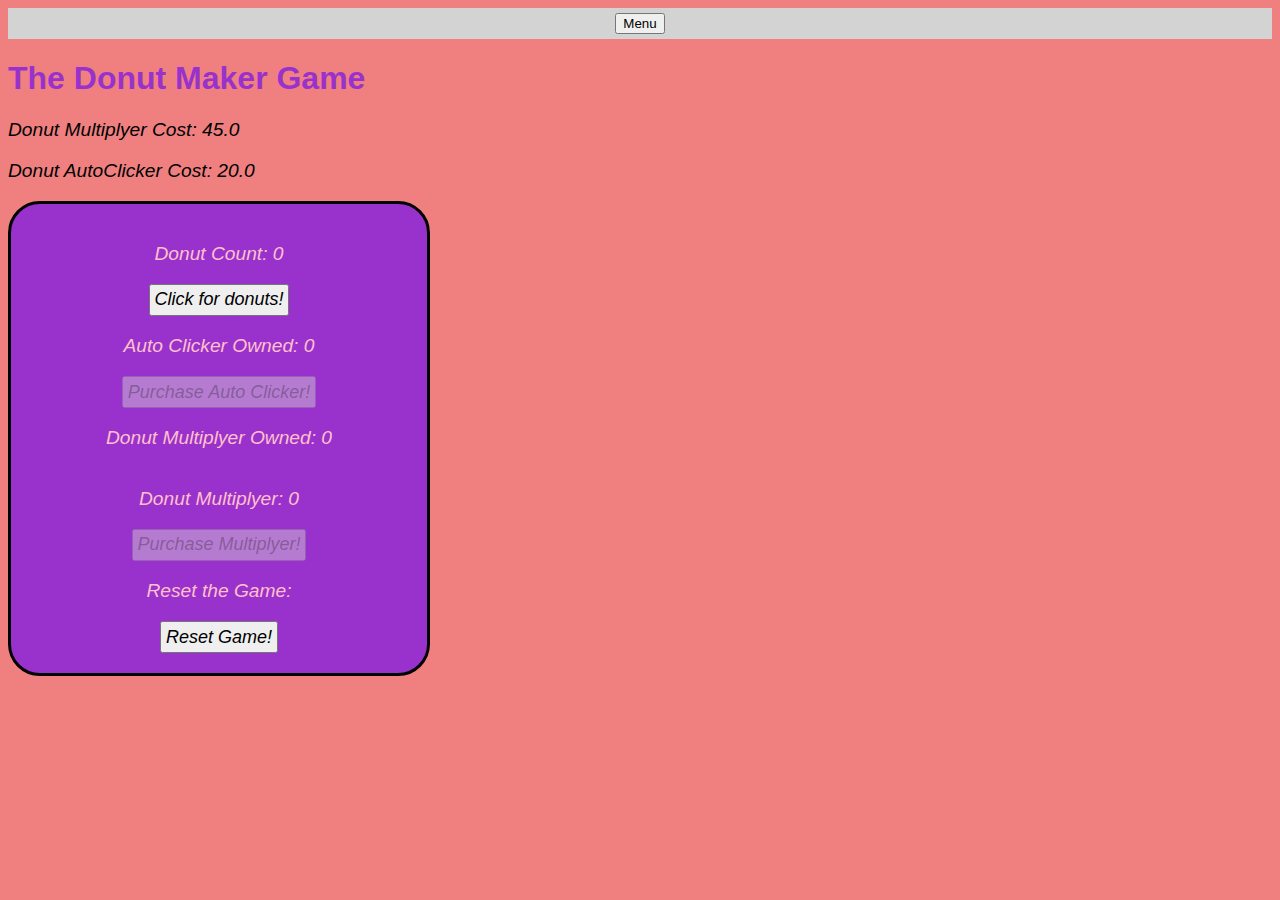
<file: docs/index.html>
<!DOCTYPE html>
<html lang="en">

<head>
    <meta charset="UTF-8">
    <meta http-equiv="X-UA-Compatible" content="IE=edge">
    <meta name="viewport" content="width=device-width, initial-scale=1.0">
    <title>Donut Maker</title>
    <link rel="stylesheet" href="style.css">
</head>

<body id="donutBody">
    <header id="header">
        <nav>
            <button id="Dropdown" type="button" onclick="Dropdown">Menu</button>
            <ul id="dropdown-content">
                <li class="underline"> <a id="MainLink" href="Main.html">Main</a></li>
                <li class="underline"><a id="FredLink" href="https://en.wikipedia.org/wiki/Fred_the_Baker">Fred the
                        Baker Company</a></li>
                <li class="underline"><a id="CookieLink" href="https://orteil.dashnet.org/cookieclicker/">Cookie
                        Clicker</a></li>
            </ul>
        </nav>
    </header>
    <h1 id="title">The Donut Maker Game</h1>
    <p id="MCost" class="p">Donut Multiplyer Cost: 0</p>
    <p id="ACost" class="p">Donut AutoClicker Cost: 0</p>
    <div id="gridbody">
        <p id="Bake" class="p">Donut Count: 0</p>
        <button id="bakeButton" class="button" type="button" src="/sounds/camera-13695.mp3">Click for donuts!</button>
        <p id="AutoClick" class="p">Auto Clicker Owned: 0</p>
        <button id="autoclickButton" class="Abutton" disabled type="button" src="/sounds/camera-shutter-18399.mp3">Purchase Auto Clicker!</button>
        <p id="Multiply" class="p">Donut Multiplyer Owned: 0</p>
        <p id="MulScore" class="p">Donut Multiplyer: 0</p>
        <button id="multiplyButton" class="Mbutton" disabled type="button" src="/sounds/start-computeraif-14572.mp3">Purchase Multiplyer!</button>
        <p class="p">Reset the Game:</p>
        <button id="Reset" class="button" type="button" onclick="Reset" src="/sounds/defibrillator-6961.mp3">Reset Game!</button>
    </div>
</body>
<script src="DonutMaker.js"></script>

</html>
</file>
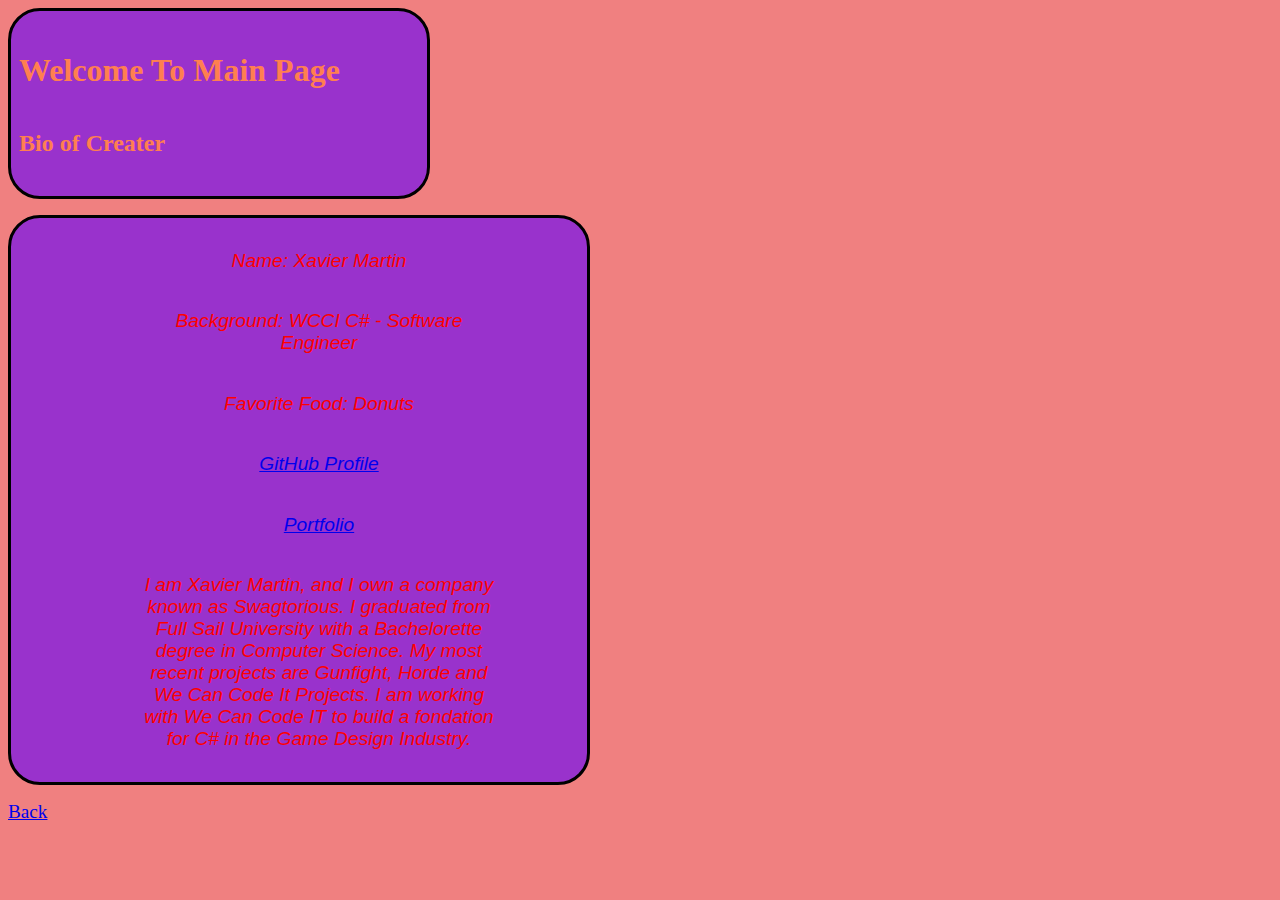
<file: docs/Main.html>
<!DOCTYPE html>
<html>

<head>
  <title>Main Page</title>
  <link rel="stylesheet" href="style.css">
</head>

<body id="MainBody">
  <div class="MainHeader">
    <h1 id="MainHBody"> Welcome To Main Page</h1>
    <h2 id="h2Body">Bio of Creater</h2>
  </div>
  <p>
  <nav id="MainSub">
    <ul class="p">Name: Xavier Martin</ul>
    <ul class="p">Background: WCCI C# - Software Engineer</ul>
    <ul class="p">Favorite Food: Donuts</ul>
    <ul class="p"><a href="https://github.com/xXGameDesignerx">GitHub Profile</a></ul>
    <ul class="p"><a href="https://xxgamedesignerx.github.io/">Portfolio</a></ul>
    <ul class="p">I am Xavier Martin, and I own a company known as Swagtorious. I graduated from Full Sail University
      with a Bachelorette degree in Computer Science. My most recent projects are Gunfight, Horde and We Can Code It
      Projects. I am working with We Can Code IT to build a fondation for C# in the Game Design Industry.
    </ul>
  </nav>
  </p>
  <a id="Mlink" href="index.html" target="_self">Back</a>
</body>

</html>
</file>
<file: docs/style.css>
#donutBody,
#MainBody {
    background-color: lightcoral;
}

.MainHeader {
    color: coral;
    display: grid;
    padding: 1.2rem 0.5rem;
    background-color: darkorchid;
    justify-content: left;
    justify-items: left;
    text-align: center;
    border-radius: 2rem;
    border-style: solid;
    border-color: black;
    width: 400px;
}

#title {
    color: darkorchid;
    font-family: 'Gill Sans', 'Gill Sans MT', Calibri, 'Trebuchet MS', sans-serif;
}

.button,
.Mbutton,
.Abutton {
    padding: 3.5px;
    font-size: large;
}

#button,
#Mlink {
    font-size: larger;
}

header {
    background-color: lightgray;
    display: flex;
    justify-content: space-between;
    grid-column: 1 / -1;
    padding: 5px 20px;
}

header nav ul {
    display: flex;
    list-style-type: none;
    justify-content: space-evenly;
    width: 400px;
}
#MainSub{
    display: grid;
    padding: 0.8rem 5.5rem;
    background-color: darkorchid;
    color: pink;
    justify-content: center;
    justify-items: center;
    text-align: center;
    border-radius: 2rem;
    border-style: solid;
    border-color: black;
    width: 400px;
}
#gridbody
 {
    display: grid;
    padding: 1.2rem 0.5rem;
    background-color: darkorchid;
    color: pink;
    justify-content: center;
    justify-items: center;
    text-align: center;
    border-radius: 2rem;
    border-style: solid;
    border-color: black;
    width: 400px;
}

#MainSub {
    color: red;
}

.p,
.button,
.Mbutton,
.Abutton,
ul {
    font-family: 'Franklin Gothic Medium', 'Arial Narrow', Arial, sans-serif;
    font-style: oblique;
}

.p {
    font-size: Larger;
    font-weight: 100;
    font-feature-settings: "abvf";
}

#header {
    display: grid;
    align-content: center;
    justify-content: center;
    text-align: center;
    color: crimson;
}

.underline:hover {
    background-color: gray;
    transition: 2s;
    transform: scale(1.07);
}

#dropdown-content {
    display: none;
}
</file>
